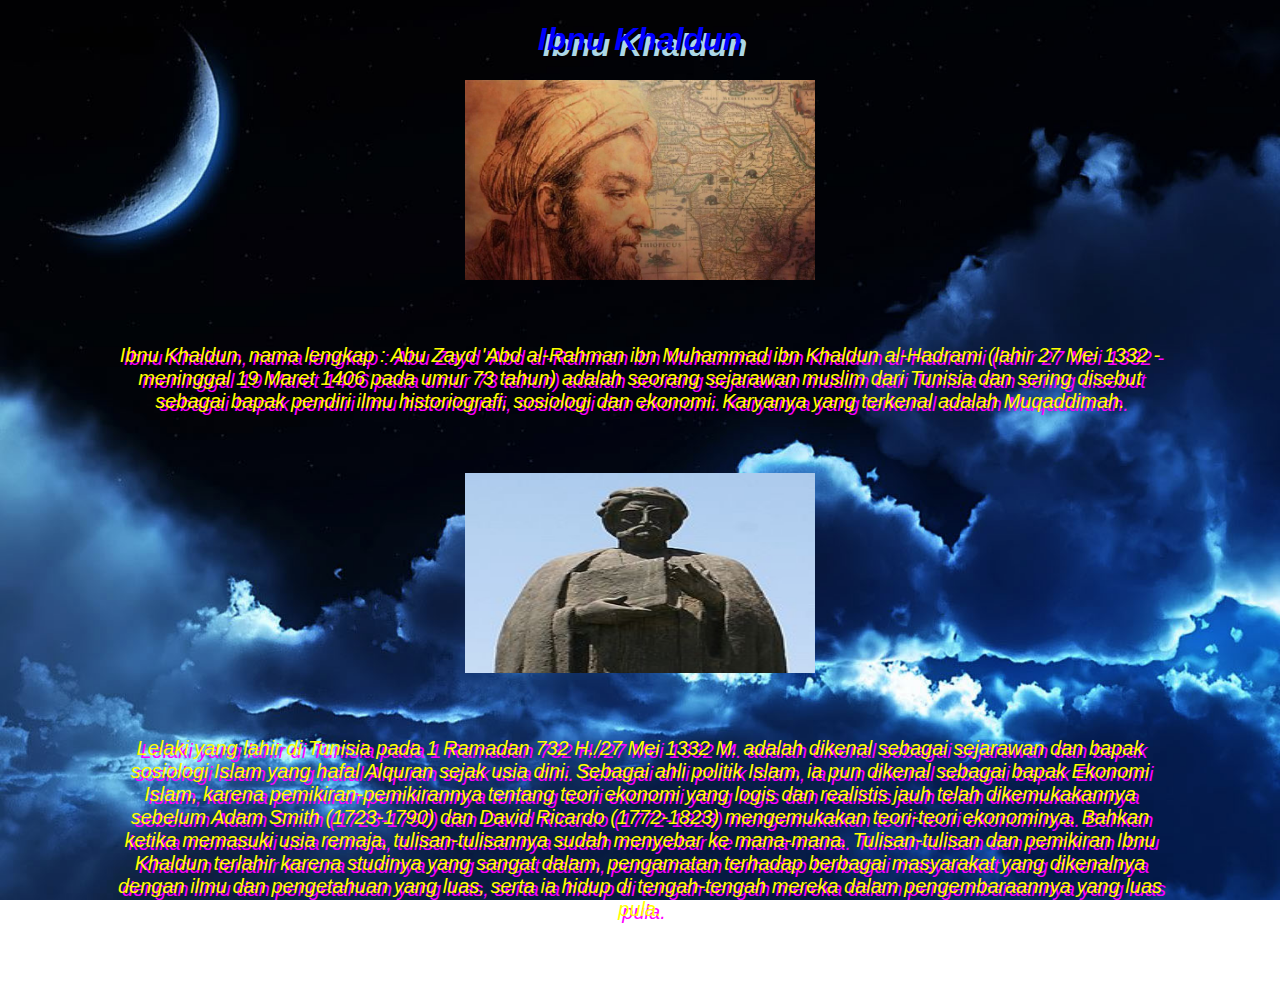
<file: index.html>
<!DOCTYPE html>
<html>

<head>
	<title>Ibnu Khaldun</title>
	<link rel="stylesheet" type="text/css" href="styleandroll.css"/>
</head>

<body>

<h1>
Ibnu Khaldun
</h1>

<img src="ibnu khaldun wallpaper.jpg" width="350" height="200" />

<p>
	Ibnu Khaldun, nama lengkap : Abu Zayd 'Abd al-Rahman ibn Muhammad ibn Khaldun al-Hadrami (lahir 27 Mei 1332 - meninggal 19 Maret 1406 pada umur 73 tahun) adalah seorang sejarawan muslim dari Tunisia dan sering disebut sebagai bapak pendiri ilmu historiografi, sosiologi dan ekonomi. Karyanya yang terkenal adalah Muqaddimah.
</p>

<img src="IbnuKhaldunStatue.jpg" width="350" height="200">

<p>
	Lelaki yang lahir di Tunisia pada 1 Ramadan 732 H./27 Mei 1332 M. adalah dikenal sebagai sejarawan dan bapak sosiologi Islam yang hafal Alquran sejak usia dini. Sebagai ahli politik Islam, ia pun dikenal sebagai bapak Ekonomi Islam, karena pemikiran-pemikirannya tentang teori ekonomi yang logis dan realistis jauh telah dikemukakannya sebelum Adam Smith (1723-1790) dan David Ricardo (1772-1823) mengemukakan teori-teori ekonominya. Bahkan ketika memasuki usia remaja, tulisan-tulisannya sudah menyebar ke mana-mana. Tulisan-tulisan dan pemikiran Ibnu Khaldun terlahir karena studinya yang sangat dalam, pengamatan terhadap berbagai masyarakat yang dikenalnya dengan ilmu dan pengetahuan yang luas, serta ia hidup di tengah-tengah mereka dalam pengembaraannya yang luas pula.
</p>

</body>
</html>
</file>
<file: styleandroll.css>
body
{
	background-image:url("night.jpg");
	background-repeat: no-repeat;
	background-size: cover;
	background-attachment: fixed;
	text-align: center;
	font-style: italic;
	font-family: sans-serif;
}

h1
{
	color: blue;
	text-shadow: 5px 6px lightblue;
}

p
{
	color: yellow;
	margin-top: 60px;
	margin-bottom: 60px;
	margin-right: 100px;
	margin-left: 100px;
	text-shadow: 4px 3px fuchsia;
	font-size: 20px;
}
</file>
